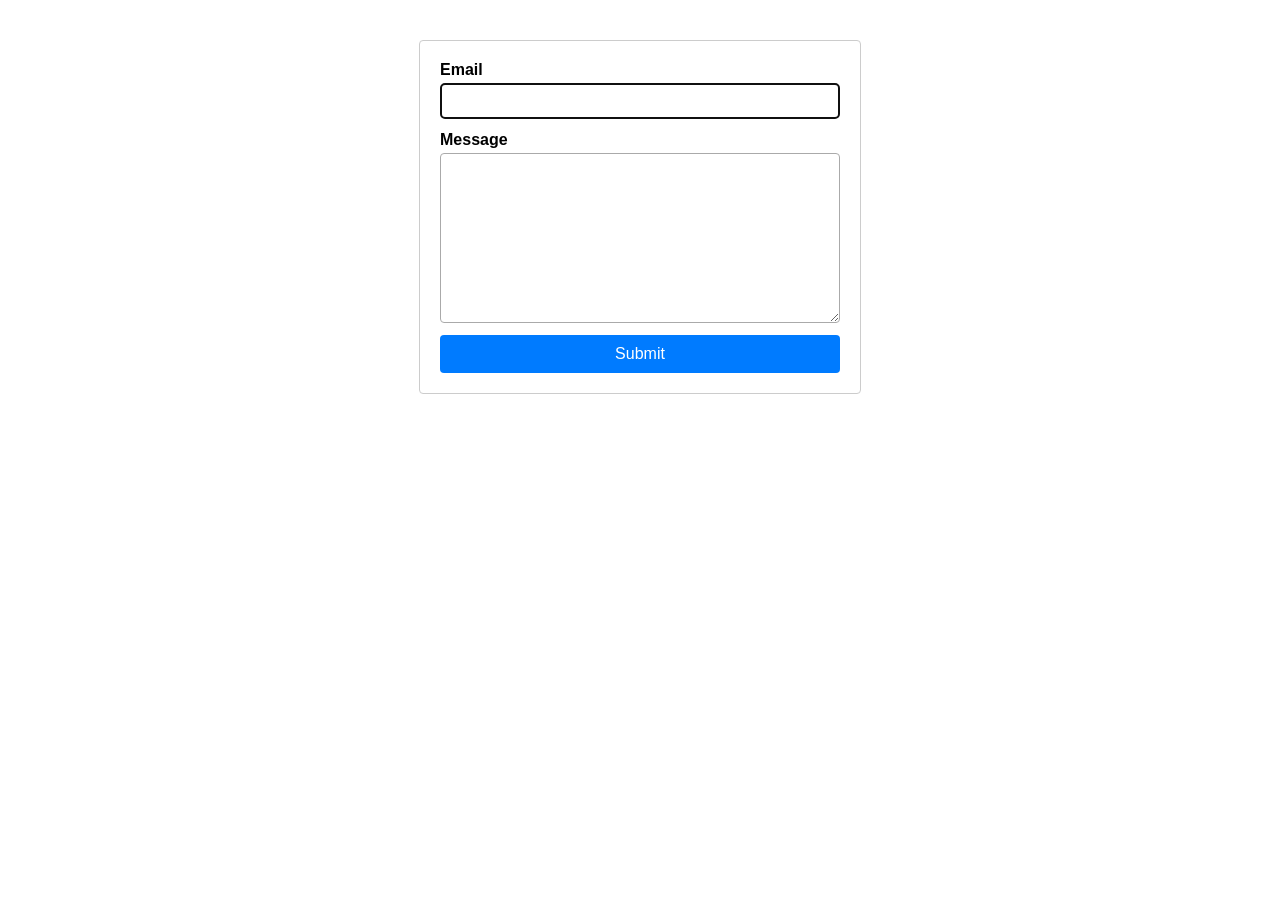
<file: 2-form.html>
<!DOCTYPE html>
<html lang="uk">
<head>
  <meta charset="UTF-8" />
  <meta name="viewport" content="width=device-width, initial-scale=1.0" />
  <title>Feedback Form</title>
  <style>
    /* Прості стилі для форми згідно макету */
    .feedback-form {
      max-width: 400px;
      margin: 40px auto;
      padding: 20px;
      border: 1px solid #ccc;
      border-radius: 4px;
      display: flex;
      flex-direction: column;
      gap: 12px;
      font-family: Arial, sans-serif;
    }
    .feedback-form label {
      font-size: 16px;
      font-weight: 600;
      display: flex;
      flex-direction: column;
    }
    .feedback-form input,
    .feedback-form textarea {
      margin-top: 4px;
      padding: 8px;
      font-size: 16px;
      border: 1px solid #aaa;
      border-radius: 4px;
    }
    .feedback-form button {
      padding: 10px;
      font-size: 16px;
      background-color: #007bff;
      color: #fff;
      border: none;
      border-radius: 4px;
      cursor: pointer;
    }
  </style>
</head>
<body>
  
  <form class="feedback-form" autocomplete="off">
    <label>
      Email
      <input type="email" name="email" autofocus />
    </label>
    <label>
      Message
      <textarea name="message" rows="8"></textarea>
    </label>
    <button type="submit">Submit</button>
  </form>

  <script src="js/2-form.js"></script>
</body>
</html>
</file>
